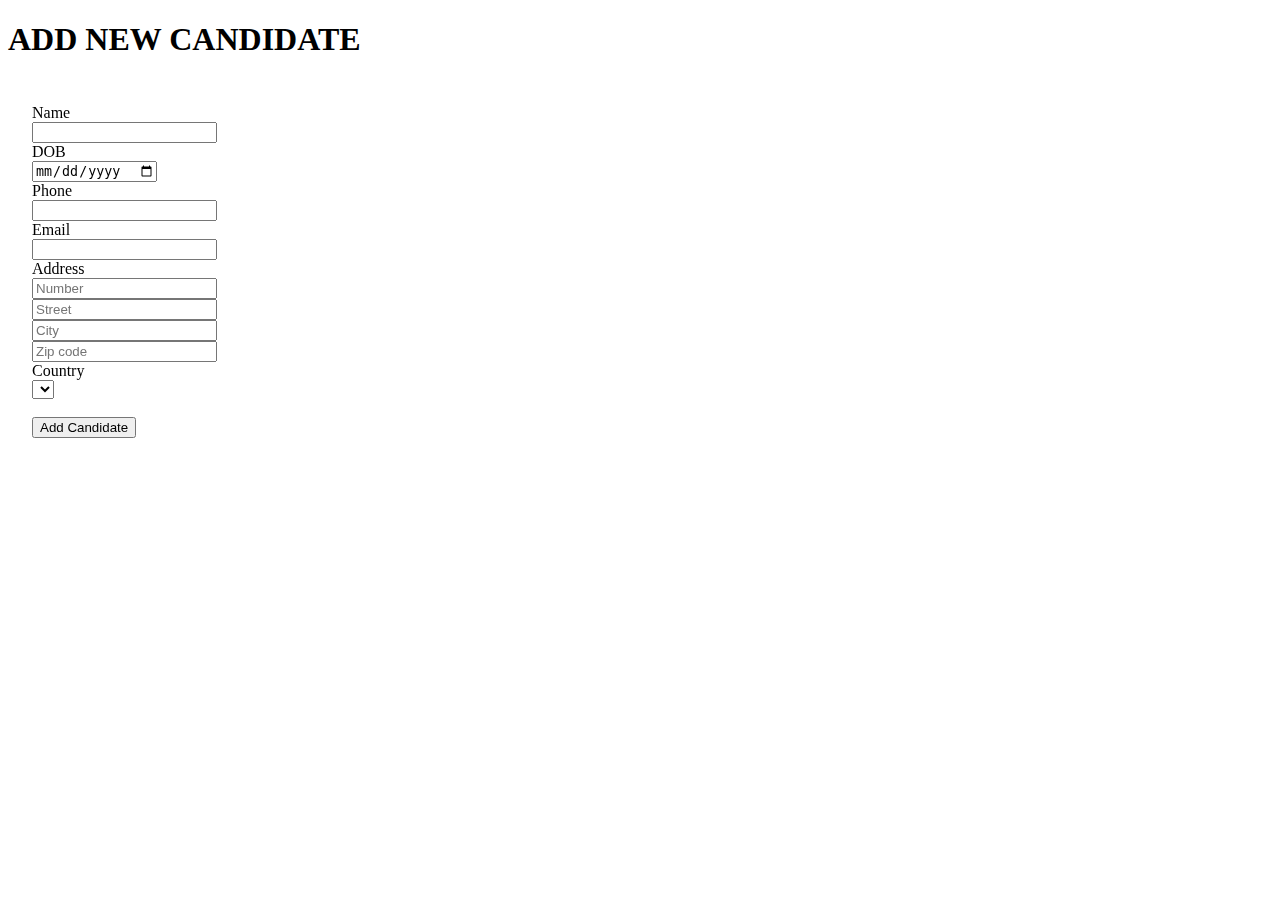
<file: src/main/resources/templates/candidates/candidates-add.html>
<!DOCTYPE html>
<html lang="en" xmlns:th="http://www.thymeleaf.org" xmlns="http://www.w3.org/1999/html">
<head>
    <meta charset="UTF-8">
    <title>Candidates</title>
    <link href="https://cdn.jsdelivr.net/npm/bootstrap@5.3.2/dist/css/bootstrap.min.css" rel="stylesheet"
          integrity="sha384-T3c6CoIi6uLrA9TneNEoa7RxnatzjcDSCmG1MXxSR1GAsXEV/Dwwykc2MPK8M2HN" crossorigin="anonymous">
    <script src="https://cdn.jsdelivr.net/npm/bootstrap@5.3.2/dist/js/bootstrap.bundle.min.js"
            integrity="sha384-C6RzsynM9kWDrMNeT87bh95OGNyZPhcTNXj1NW7RuBCsyN/o0jlpcV8Qyq46cDfL"
            crossorigin="anonymous"></script>
    <style>
        .x{
            position: fixed;
            padding: 1.5rem;
            margin-right: 10px;
            margin-left: 0;
            border-width: 1px;
            border-top-left-radius: .25rem;
            border-top-right-radius: .25rem;
        }
    </style>
</head>
<body>
<h1 th:align="center">ADD NEW CANDIDATE</h1>
<div th:align="center" class="x">
    <form action="#" th:action="@{/candidates/add}" th:object="${candidate}" method="post">
        <!--<label class="form-label" for="name">Name</label> <input class="form-control" type="text" th:field="*{fullName}" id="name" placeholder="Name"> <br/>
        <label class="form-label" for="dob">DOB</label> <input class="form-control" type="text" th:field="*{dob}" id="dob" placeholder="Date of birth"> <br/>
        <label class="form-label" for="phone">Phone</label> <input class="form-control" type="text" th:field="*{phone}" id="phone" placeholder="Phone"> <br/>
        <label class="form-label" for="email">Email</label> <input class="form-control" type="text" th:field="*{email}" id="email" placeholder="Email"> <br/>

        <label class="form-label" for="address_num">Address Number</label>
        <input class="form-control" type="text" th:field="${address.number}" id="address_num" placeholder="number"> <br/>
        <label class="form-label" for="address_street">Address Street</label> <input type="text" th:field="${address.street}" id="address_street" placeholder="Street"> <br/>
        <label class="form-label" for="address_city">Address City</label> <input type="text" th:field="${address.city}" id="address_city" placeholder="City"> <br/>
        <label class="form-label" for="address_zipcode">Address Zip Code</label> <input type="text" th:field="${address.zipcode}" id="address_zipcode" placeholder="Zip code"> <br/>
        <label class="form-label" for="address_country">Address Country</label>
        <select class="form-select"  th:field="${address.country}" id="address_country">
            <option th:each="country : ${countries}" th:value="${country}" th:text="${country.name}"></option>
        </select>-->

        <div class="row mb-3">
            <label for="name" class="col-sm-1 col-form-label">Name</label>
            <div class="col-sm-10">
                <input type="text" class="form-control" id="name" th:field="*{full_name}">
            </div>
        </div>
        <div class="row mb-3">
            <label for="dob" class="col-sm-1 col-form-label">DOB</label>
            <div class="col-sm-10">
                <input type="date" class="form-control" id="dob" th:field="*{dob}">
            </div>
        </div>
        <div class="row mb-3">
            <label for="phone" class="col-sm-1 col-form-label">Phone</label>
            <div class="col-sm-10">
                <input type="tel" class="form-control" id="phone" th:field="*{phone}">
            </div>
        </div>
        <div class="row mb-3">
            <label for="inputEmail3" class="col-sm-1 col-form-label">Email</label>
            <div class="col-sm-10">
                <input type="email" class="form-control" id="inputEmail3" th:field="*{email}">
            </div>
        </div>

        <div class="row g-1" aria-label="Address">
            <label class="col-sm-1 col-form-label">Address</label>
            <div class="col-sm-1">
                <input type="text" class="form-control" placeholder="Number" aria-label="Number" th:field="${address.number}">
            </div>
            <div class="col-sm-2">
                <input type="text" class="form-control" placeholder="Street" aria-label="Street" th:field="${address.street}">
            </div>
            <div class="col-sm-1">
                <input type="text" class="form-control" placeholder="City" aria-label="City" th:field="${address.city}">
            </div>
            <div class="col-sm-1">
                <input type="text" class="form-control" placeholder="Zip code" aria-label="Zip" th:field="${address.zipcode}">
            </div>
            <div class="col-sm-1 text-right">
                <label class="col-auto col-form-label">Country</label>
            </div>
            <div class="col-auto">
                <select class="form-select"  th:field="${address.country}" id="address_country" aria-label="Country">
                    <option th:each="country : ${countries}" th:value="${country}" th:text="${country.name}"></option>
                </select>
            </div>
        </div>
        <br/>
        <div class="d-grid gap-2 col-3 mx-auto">
            <input class="btn btn-primary" type="submit" value="Add Candidate">
        </div>
    </form>
</div>
</body>
</html>
</file>
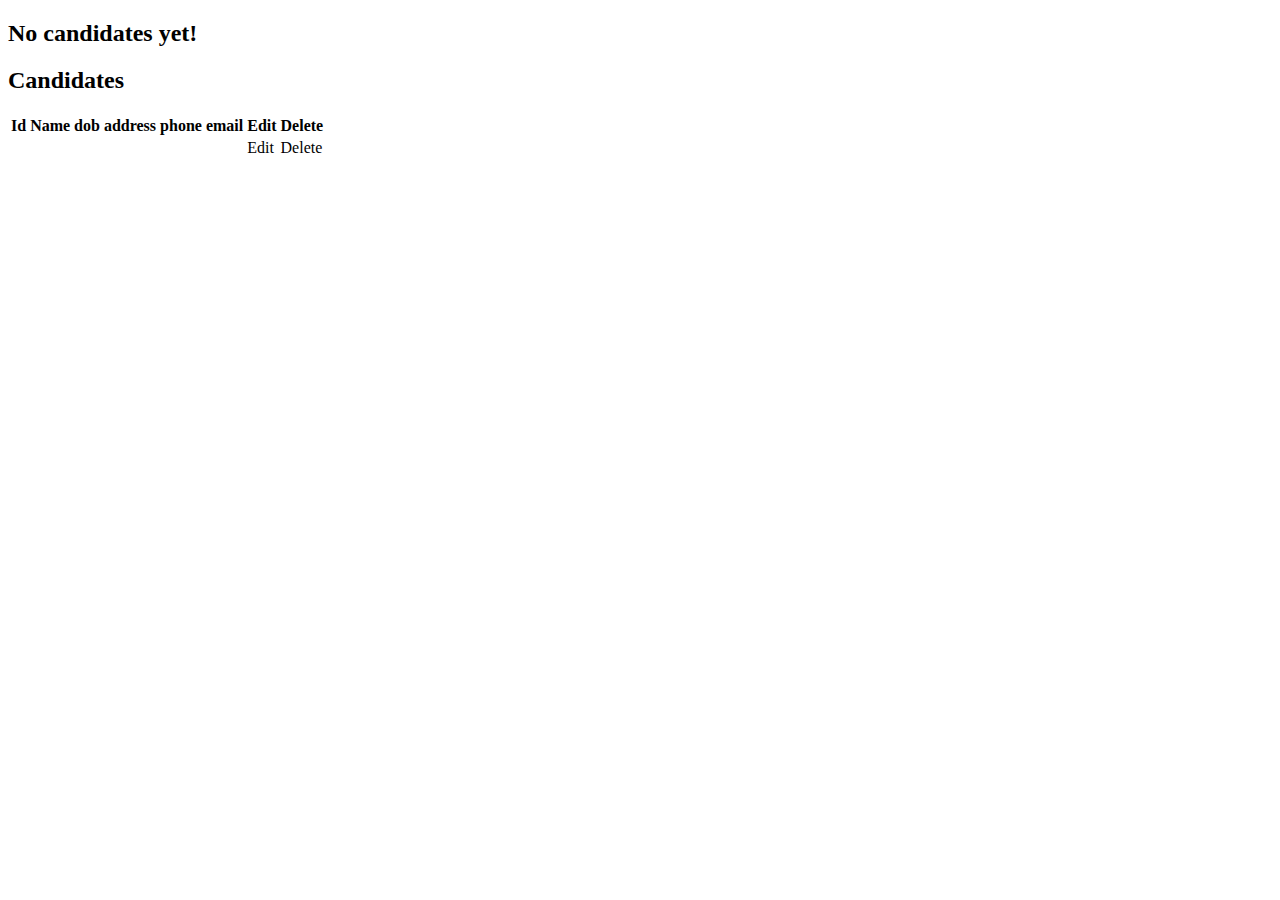
<file: src/main/resources/templates/candidates/candidates-list.html>
<!DOCTYPE html>
<html lang="en"
      xmlns:th="http://www.thymeleaf.org"
      xmlns:sec="http://www.thymeleaf.org/extras/spring-security">
<head>
    <meta charset="UTF-8">
    <title>Title</title>
    <link href="https://cdn.jsdelivr.net/npm/bootstrap@5.3.1/dist/css/bootstrap.min.css" rel="stylesheet" integrity="sha384-4bw+/aepP/YC94hEpVNVgiZdgIC5+VKNBQNGCHeKRQN+PtmoHDEXuppvnDJzQIu9" crossorigin="anonymous">
    <meta charset="UTF-8">
    <script src="https://code.jquery.com/jquery-3.6.0.min.js"></script>
</head>
<body>
<div th:switch="${candidates}" >
    <h2 th:case="null">No candidates yet!</h2>
    <div th:case="*">
        <h2>Candidates</h2>
        <table class="table table-striped table-hover">
            <thead>
            <tr>
                <th>Id</th>
                <th>Name</th>
                <th>dob</th>
                <th>address</th>
                <th>phone</th>
                <th>email</th>
                <th>Edit</th>
                <th>Delete</th>
            </tr>
            </thead>
            <tbody>
            <tr th:each="candidate : ${candidates}">
                <td th:text="${candidate.getCan_id()}"></td>
                <td th:text="${candidate.getFull_name()}"></td>
                <td th:text="${candidate.dob}"></td>
                <td th:text="${candidate.address}"></td>
                <td th:text="${candidate.phone}"></td>
                <td th:text="${candidate.email}"></td>
                <td><a th:href="@{/edit/{id}(id=${candidate.getCan_id()})}">Edit</a></td>
                <td><a th:href="@{/delete/{id}(id=${candidate.getCan_id()})}">Delete</a></td>
            </tr>
            </tbody>
        </table>
    </div>
    <!--    <p><a href="/add">Add a new user</a></p>-->
</div>


<!-- Đường dẫn tới các tệp JavaScript của Bootstrap -->
<script src="https://cdn.jsdelivr.net/npm/bootstrap@5.3.1/dist/js/bootstrap.bundle.min.js" integrity="sha384-HwwvtgBNo3bZJJLYd8oVXjrBZt8cqVSpeBNS5n7C8IVInixGAoxmnlMuBnhbgrkm" crossorigin="anonymous"></script>

</body>
</html>
</file>
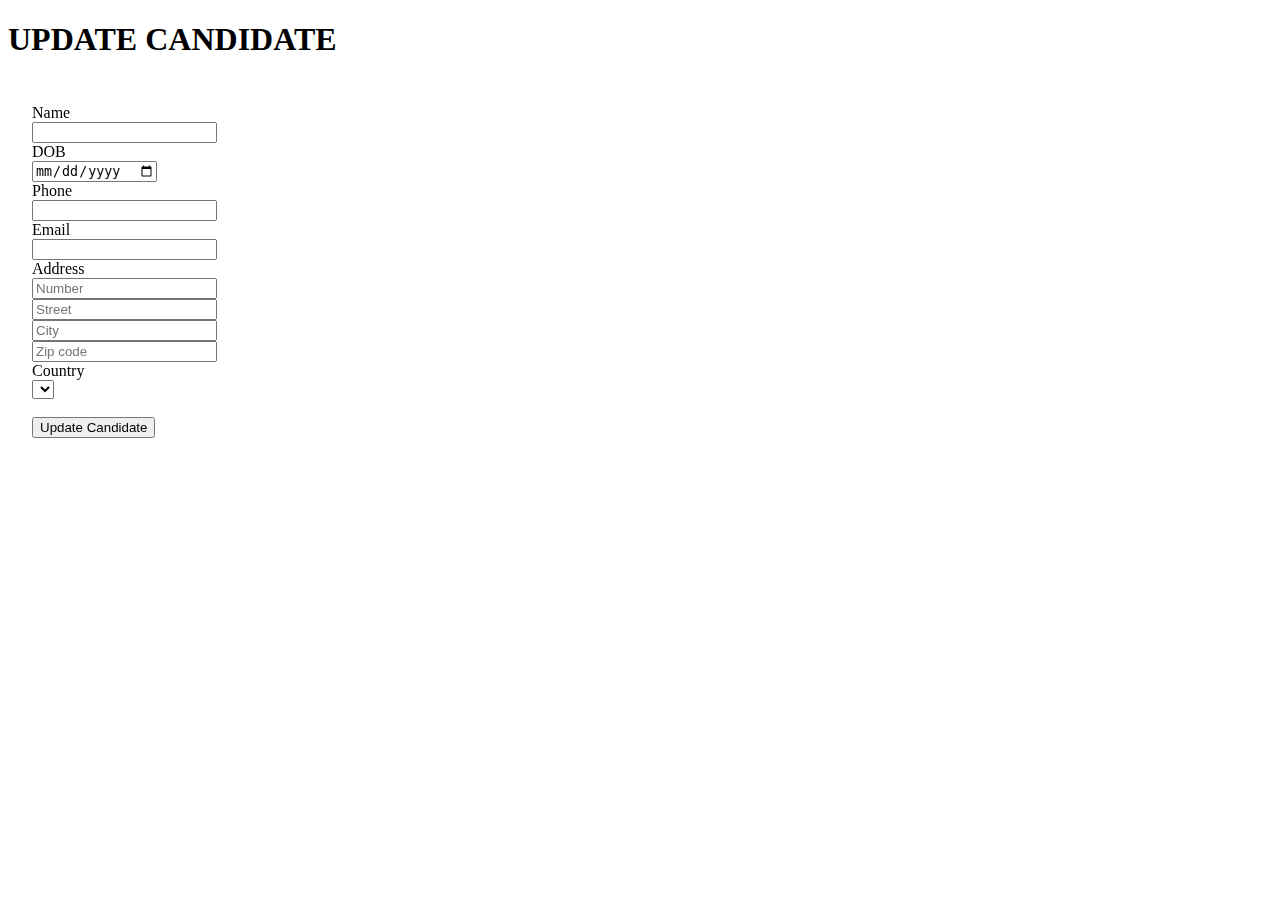
<file: src/main/resources/templates/candidates/candidates-update.html>
<!DOCTYPE html>
<html lang="en" xmlns:th="http://www.thymeleaf.org" xmlns="http://www.w3.org/1999/html">
<head>
    <meta charset="UTF-8">
    <title>Candidates</title>
    <link th:href="@{'https://cdn.jsdelivr.net/npm/bootstrap@5.3.2/dist/css/bootstrap.min.css'}" rel="stylesheet"
          integrity="sha384-T3c6CoIi6uLrA9TneNEoa7RxnatzjcDSCmG1MXxSR1GAsXEV/Dwwykc2MPK8M2HN" crossorigin="anonymous">
    <script th:src="@{'https://cdn.jsdelivr.net/npm/bootstrap@5.3.2/dist/js/bootstrap.bundle.min.js'}"
            integrity="sha384-C6RzsynM9kWDrMNeT87bh95OGNyZPhcTNXj1NW7RuBCsyN/o0jlpcV8Qyq46cDfL"
            crossorigin="anonymous"></script>
    <style>
        .x{
            position: fixed;
            padding: 1.5rem;
            margin-right: 10px;
            margin-left: 0;
            border-width: 1px;
            border-top-left-radius: .25rem;
            border-top-right-radius: .25rem;
        }
    </style>
</head>
<body>
<h1 th:align="center">UPDATE CANDIDATE</h1>
<div class="x">
    <form action="#" th:action="@{/candidates/update}" th:object="${candidate}" method="post">
        <input type="hidden" th:field="*{can_id}" />
        <div class="row mb-3">
            <label for="name" class="col-sm-1 col-form-label">Name</label>
            <div class="col-sm-10">
                <input type="text" class="form-control" id="name" th:field="*{full_name}">
            </div>
        </div>
        <div class="row mb-3">
            <label for="dob" class="col-sm-1 col-form-label">DOB</label>
            <div class="col-sm-10">
                <input type="date" class="form-control" id="dob" th:field="*{dob}">
            </div>
        </div>
        <div class="row mb-3">
            <label for="phone" class="col-sm-1 col-form-label">Phone</label>
            <div class="col-sm-10">
                <input type="tel" class="form-control" id="phone" th:field="*{phone}">
            </div>
        </div>
        <div class="row mb-3">
            <label for="inputEmail3" class="col-sm-1 col-form-label">Email</label>
            <div class="col-sm-10">
                <input type="email" class="form-control" id="inputEmail3" th:field="*{email}">
            </div>
        </div>

        <div class="row g-1" aria-label="Address">
            <label class="col-sm-1 col-form-label">Address</label>
            <input type="hidden" th:field="*{address.id}" />
            <div class="col-sm-1">
                <input type="text" class="form-control" placeholder="Number" aria-label="Number" th:field="${address.number}">
            </div>
            <div class="col-sm-2">
                <input type="text" class="form-control" placeholder="Street" aria-label="Street" th:field="${address.street}">
            </div>
            <div class="col-sm-1">
                <input type="text" class="form-control" placeholder="City" aria-label="City" th:field="${address.city}">
            </div>
            <div class="col-sm-1">
                <input type="text" class="form-control" placeholder="Zip code" aria-label="Zip" th:field="${address.zipcode}">
            </div>
            <div class="col-sm-1 text-right">
                <label class="col-auto col-form-label">Country</label>
            </div>
            <div class="col-auto">
                <select class="form-select"  th:field="${address.country}" id="address_country" aria-label="Country">
                    <option th:each="country : ${countries}" th:value="${country}" th:text="${country.name}"></option>
                </select>
            </div>
        </div>
        <br/>
        <div class="d-grid gap-2 col-3 mx-auto">
            <input class="btn btn-primary" type="submit" value="Update Candidate">
        </div>
    </form>
</div>
</body>
</html>
</file>
